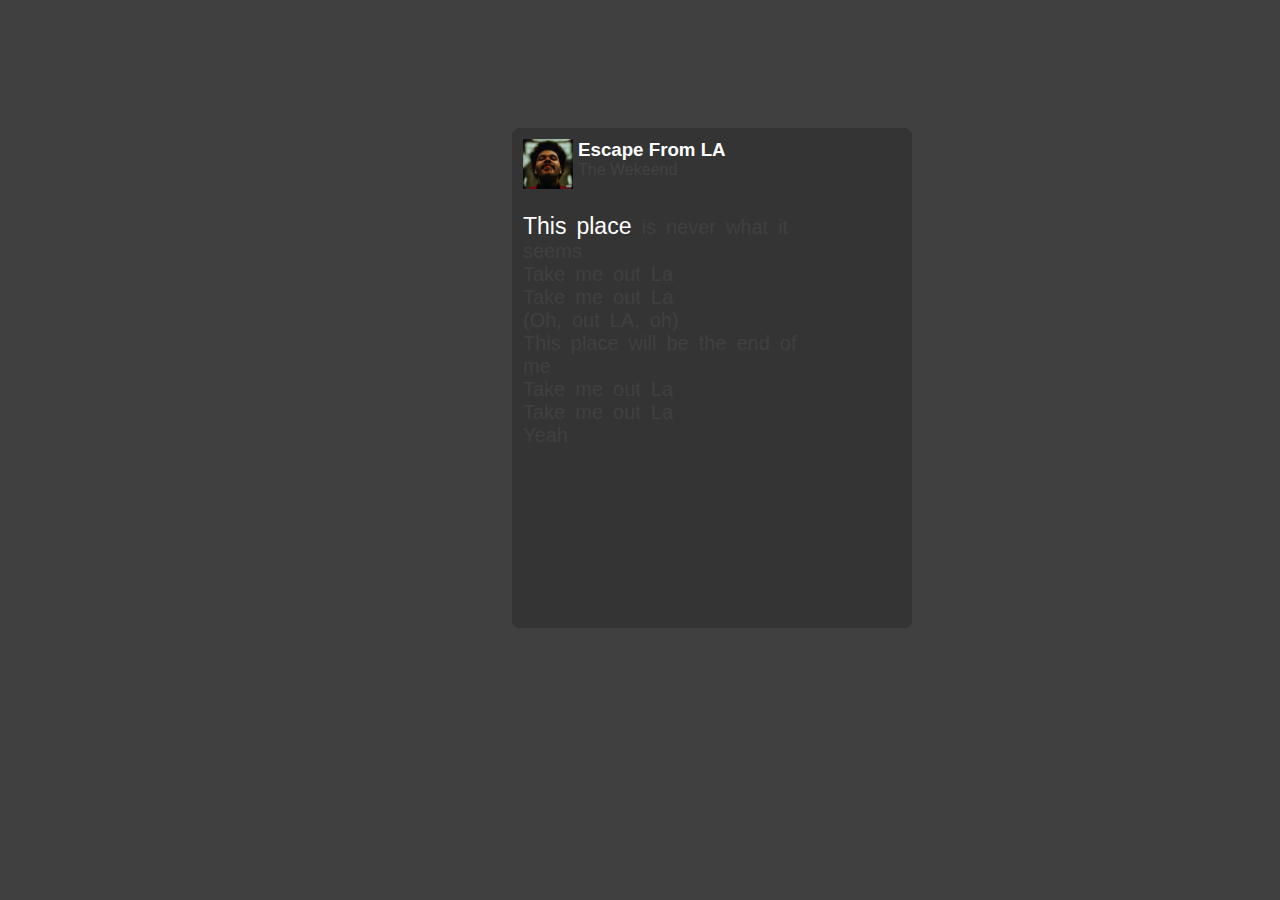
<file: labtaskspoti/index.html>
<!DOCTYPE html>
<html lang="en">
<head>
    <meta charset="UTF-8">
    <meta name="viewport" content="width=device-width, initial-scale=1.0">
    <title>Music.lyrics</title> <link rel="stylesheet" href="style.css"><script src="main.js" defer></script>
</head>
<body>
    <div class="card">
        <div class="title">
           <div class="title-img"> <img src="[data-uri]" ></div>
            <div class="titleword">
                <h3>Escape From LA</h3>
                <p>The Wekeend</p>
            </div>
        </div>
  <div class="text">
    <div class=first>
        <span>This</span><span>place</span><span>is</span><span>never</span><span>what</span><span>it</span>
    </div>
    <div class="second">
        <span>seems</span>
    </div>
    <div class="third">
        <span>Take</span><span>me</span><span>out</span><span>La</span> 
    </div>
    <div class="forth">
        <span>Take</span><span>me</span><span>out</span><span>La</span> 
    </div>
    <div class="fifth">
        <span>(Oh,</span><span>out</span><span>LA,</span><span>oh)</span> 
    </div>
    <div class="sixth">
        <span>This</span><span>place</span><span>will</span><span>be</span><span>the</span><span>end</span><span>of</span>
    </div>
    <div class="seventh">
       <span>me</span>
    </div>
    <div class="eighth">
        <span>Take</span><span>me</span><span>out</span><span>La</span> 
    </div>
    <div class="nineth">
        <span>Take</span><span>me</span><span>out</span><span>La</span> 
    </div>
    <div class="tenth">
        <span>Yeah</span>
    </div>
  </div>
    </div>
</body>
</html>
</file>
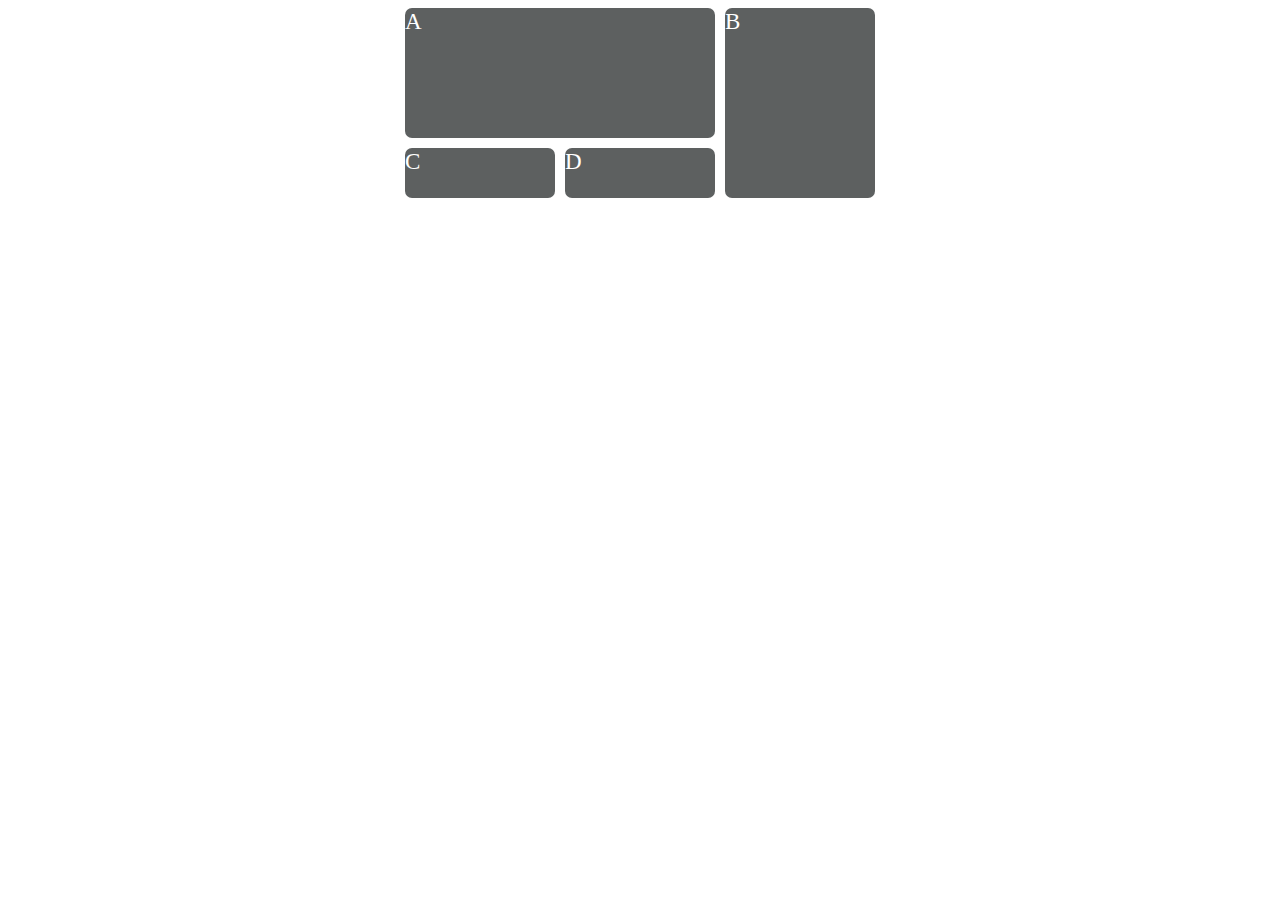
<file: grid/grid.html>
<!DOCTYPE html>
<html lang="en">
<head>
    <meta charset="UTF-8">
    <meta name="viewport" content="width=device-width, initial-scale=1.0">
    <title>Grid</title>
    <link rel="stylesheet" href="grid.css">
</head>
<body>
    <div class="cardwrapper">
    <div class="A">A</div>
    <div class="B">B</div>
    <div class="C">C</div>
    <div class="D">D</div>
</div>

</body>
</html>
</file>
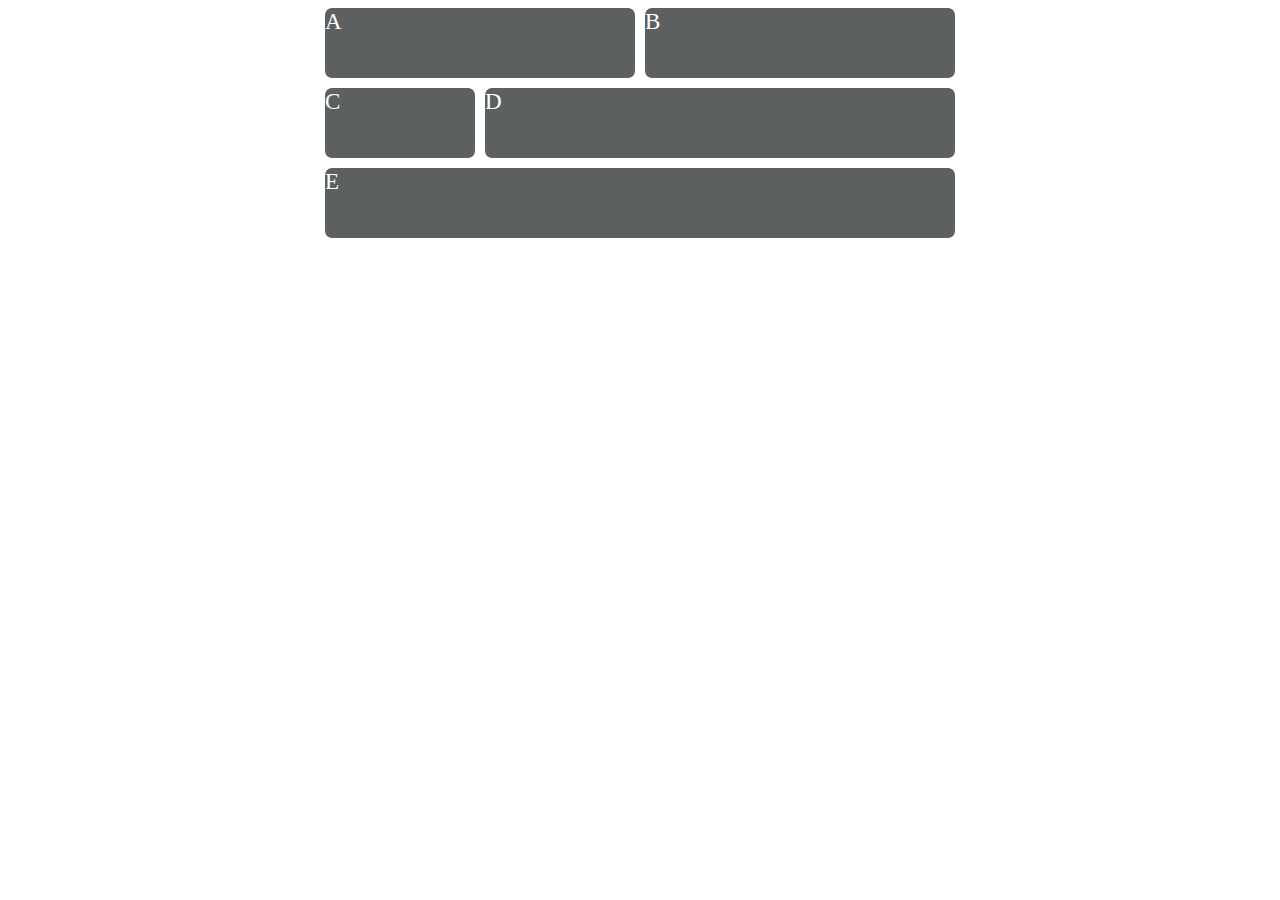
<file: grid2/grid2.html>
<!DOCTYPE html>
<html lang="en">
<head>
    <meta charset="UTF-8">
    <meta name="viewport" content="width=device-width, initial-scale=1.0">
    <title>Document</title>
    <link rel="stylesheet" href="grid2.css">
</head>
<body>
    
    <div class="cardwrapper">
        <div class="A">A</div>
        <div class="B">B</div>
        <div class="C">C</div>
        <div class="D">D</div>
        <div class="E">E</div>
    </div>
</body>
</html>
</file>
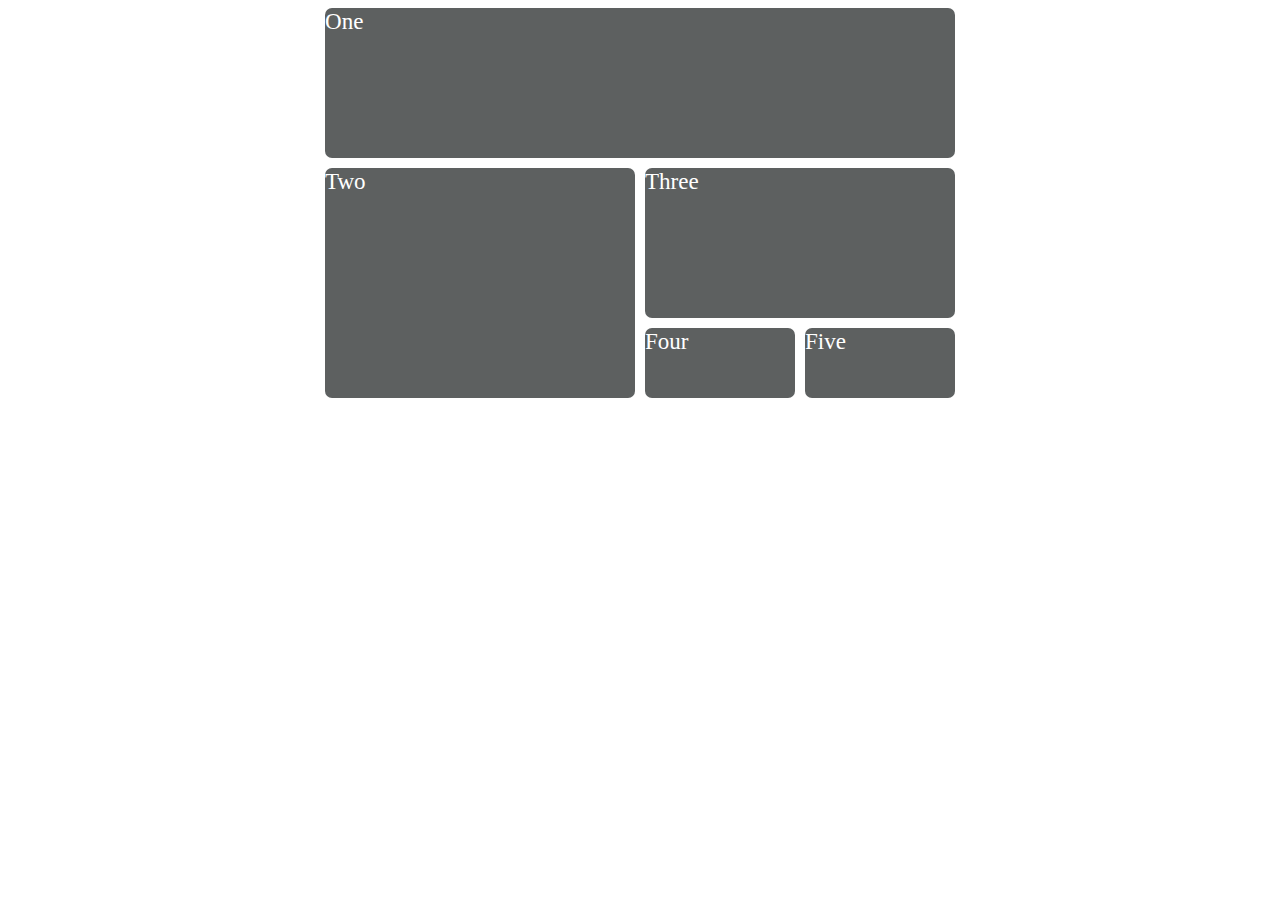
<file: grid3/grid3.html>
<!DOCTYPE html>
<html lang="en">
<head>
    <meta charset="UTF-8">
    <meta name="viewport" content="width=device-width, initial-scale=1.0">
    <title>Document</title>
    <link rel="stylesheet" href="grid3.css">
</head>
<body>
       
    <div class="cardwrapper">
        <div class="one">One</div>
        <div class="two">Two</div>
        <div class="three">Three</div>
        <div class="four">Four</div>
        <div class="five">Five</div>
    </div>
    
</body>
</html>
</file>
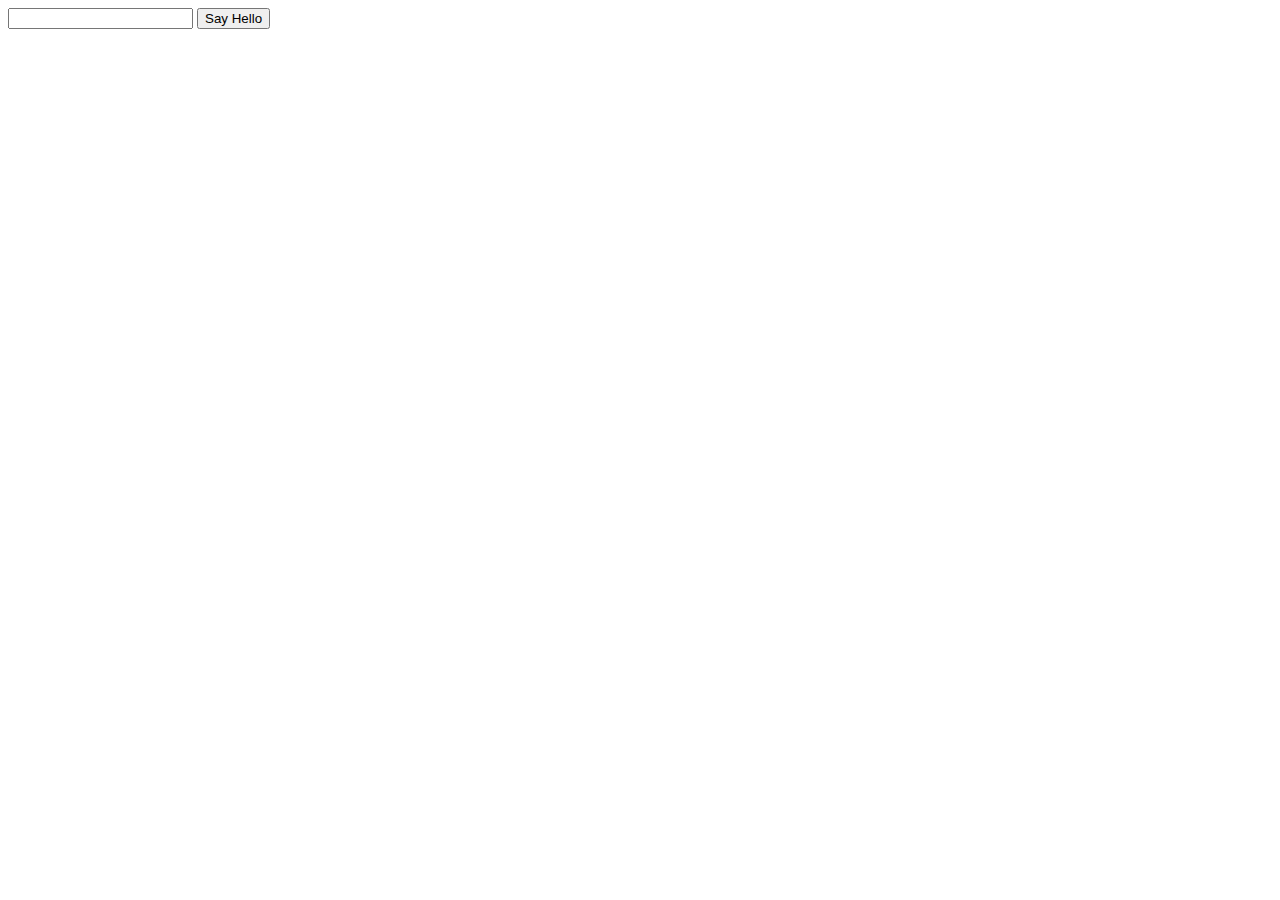
<file: script/script.html>
<!DOCTYPE html>
<html lang="en">
<head>
    <meta charset="UTF-8">
    <meta name="viewport" content="width=device-width, initial-scale=1.0">
    <title>Document</title>
</head>
<body>
    <input type="text"   id="name"  value="">
     <button onpointerenter="sayHello()">Say Hello</button>

 <script>
    function sayHello(){
  const txtName =  document.querySelector("#name");
  const name=txtName.value;
  const message=`Hello ${name}`;
  alert(message);
    }
 </script>


</body>
</html>
</file>
<file: labtaskspoti/style.css>
*{
    margin: 0;
    padding: 0;
    box-sizing: border-box;
}
body{
   background-color: #404040;
}
.card{
    background-color: #343434;
    width: 400px;
    border: 1px solid #343434;
     margin: 10% 40%;  
     height: 500px;
     border-radius: 7px;
       
}
img{
    width: 50px;
}
.title{
    display: flex;
    margin-top: 10px;
    margin-left: 10px;
    font-family: "Poppins",sans-serif;
    gap: 5px;
    color: white;
}
.text{
    margin-top: 20px;
    color: #404040;
    font-size: large;

    
    
}
span{
    margin-left: 10px;
    font-size: 20px;
    font-family: "Poppins",sans-serif;
    transition: all 0.5s ease;
      
}
.title p{
    color: #424242;
}
.box {
    width: 100px;
    height: 100px;
    background-color: red;
    transition: all 1s ease; /* Animasiya tətbiq edirik */
}
.box.animated {
    width: 300px;
    height: 300px;
    background-color: blue;
}
</file>
<file: grid/grid.css>
.A{
    background-color: rgb(93,96,96);
    grid-area: A;
    border-radius: 7px;
    color: white;
    
}
.B{
    background-color: rgb(93,96,96);
    grid-area: B;
    border-radius: 7px;
    color: white;
}
.C{
    background-color: rgb(93,96,96);
    grid-area: C;
    border-radius: 7px;
    color: white;
}
.D{
    background-color: rgb(93,96,96);
    grid-area: D;
    border-radius: 7px;
    color: white;
}
.cardwrapper{
    display: grid;
    grid-template-areas:'A A B'
                         'A A B'
                          'C D B';
    grid-template-rows: 70px 50px 50px;
    grid-template-columns: 150px 150px 150px;                      
    
    gap: 10px;
    justify-content: center;
    align-content: center;
}
.A:hover{
   
        transform: translateX(-5px);
        cursor: pointer;
    }
    .B:hover{
        transform: translateX(5px);
        cursor: pointer;
    }
    .C:hover{
        transform: translateY(5px);
        cursor: pointer;
    }
    .D:hover{
        transform: translateY(5px);
        cursor: pointer;
    }
div{
    font-size: larger;
    
}
</file>
<file: grid2/grid2.css>
.A{
    background-color: rgb(93,96,96);
    grid-area: A;
}
.B{
    background-color: rgb(93,96,96);
    grid-area: B;
   
}
.C{
    background-color: rgb(93,96,96);
    grid-area: C;
   }
.D{
    background-color: rgb(93,96,96);
    grid-area: D;
      
}
.E{
    background-color: rgb(93,96,96);
    grid-area: E;
}

div{
    font-size: larger;
    border-radius: 7px;
    color: white;
}
.cardwrapper{
    display: grid;
    grid-template-areas: 'A A B B'
                          'C D D D '
                           'E E E E';
    gap: 10PX;
    grid-template-rows: 70px 70px 70px 70px;
    grid-template-columns: 150px 150px 150px 150px;
    justify-content: center;
    align-content: center;
}
</file>
<file: grid3/grid3.css>
.one{
    background-color: rgb(93,96,96);
    grid-area: one;
}
.two{
    background-color: rgb(93,96,96);
    grid-area: two;
   
}
.three{
    background-color: rgb(93,96,96);
    grid-area: three;
   }
.four{
    background-color: rgb(93,96,96);
    grid-area: four;
      
}
.five{
    background-color: rgb(93,96,96);
    grid-area: five;
}

div{
    font-size: larger;
    border-radius: 7px;
    color: white;
}
.cardwrapper{
    display: grid;
    grid-template-areas: 'one one one one'
                          'two two three three'
                           'two two four five';
    gap: 10PX;
    grid-template-rows: 150px 150px 70px 70px;
    grid-template-columns: 150px 150px 150px 150px;
    justify-content: center;
    align-content: center;
}
</file>
